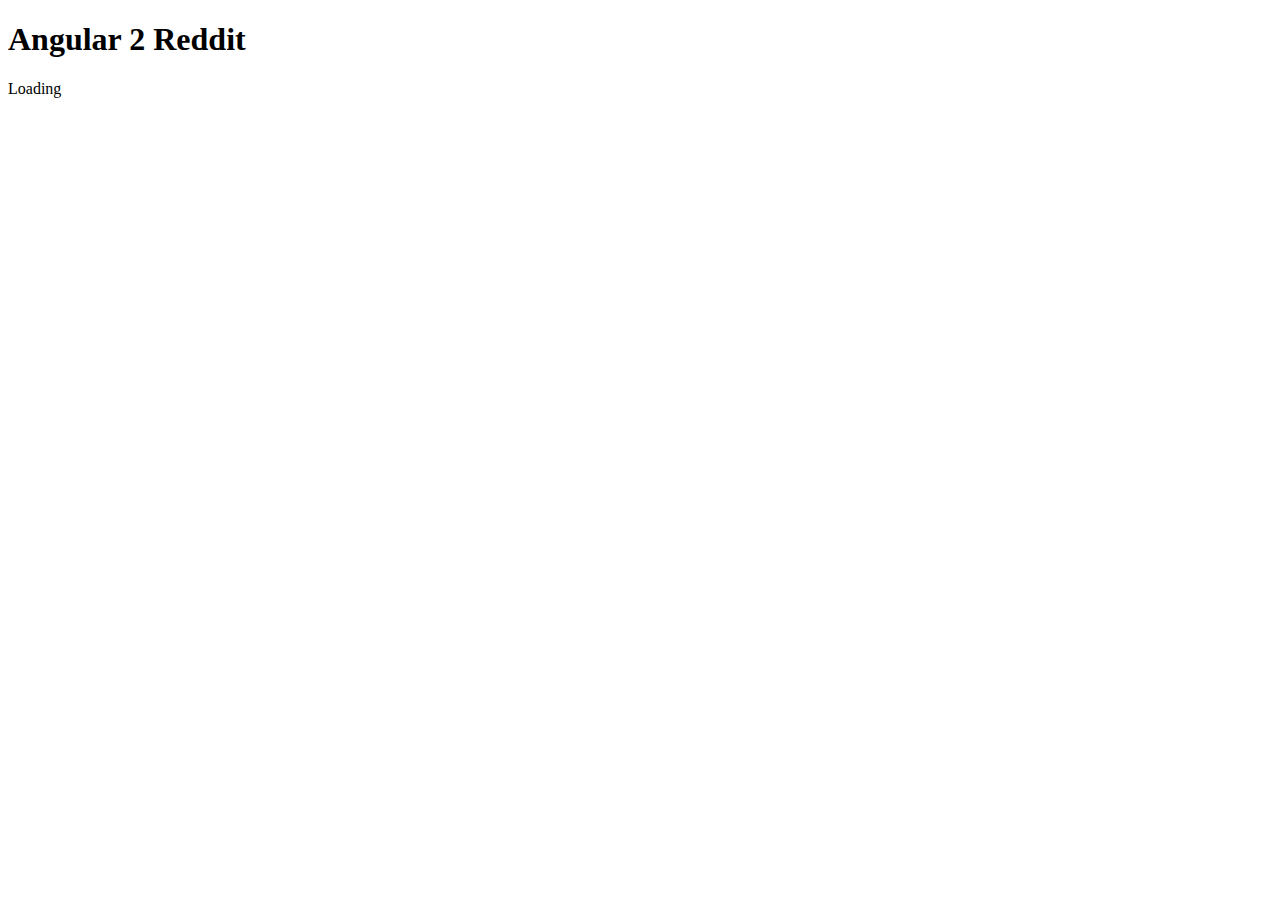
<file: src/index.html>
<!doctype html>
<html>
<head>
  <meta charset="utf-8">
  <title>Angular2Reddit</title>
  <base href="/">

  <meta name="viewport" content="width=device-width, initial-scale=1">
  <link rel="icon" type="image/x-icon" href="favicon.ico">
  
</head>
<body>
  <!-- Menu Bar -->
  <div class="ui menu">
    <div class="ui container">
      <div class="header item borderless">
        <h1 class="ui header">
          Angular 2 Reddit
        </h1>
      </div>
    </div>
  </div>

  <div class="ui main text container">
    <app-root>Loading </app-root> <!-- <--- Our app loads here! -->
  </div>

</body>
</html>
</file>
